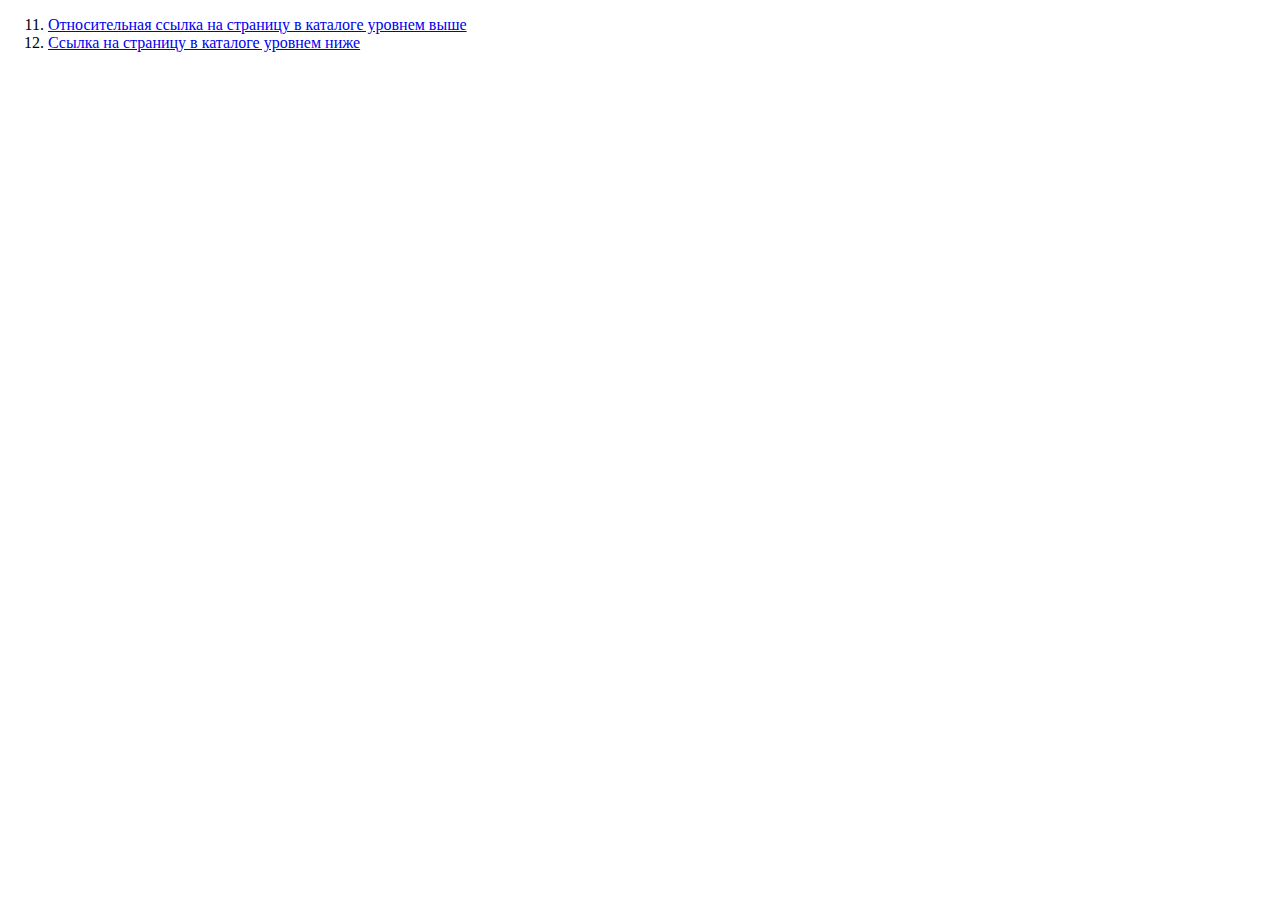
<file: about/index.html>
<!DOCTYPE html>
<html lang="ru">
<head>
    <meta charset="UTF-8">
</head>
<body>
    <ol start = "11">
        <li> <a href="../index.html" title="index страница"> Относительная ссылка на страницу в каталоге уровнем выше </a> </li>
        <li> <a href="about_in/go.html" title="go страница"> Ссылка на страницу в каталоге уровнем ниже</a> </li>
    </ol>
</body>
</html>
</file>
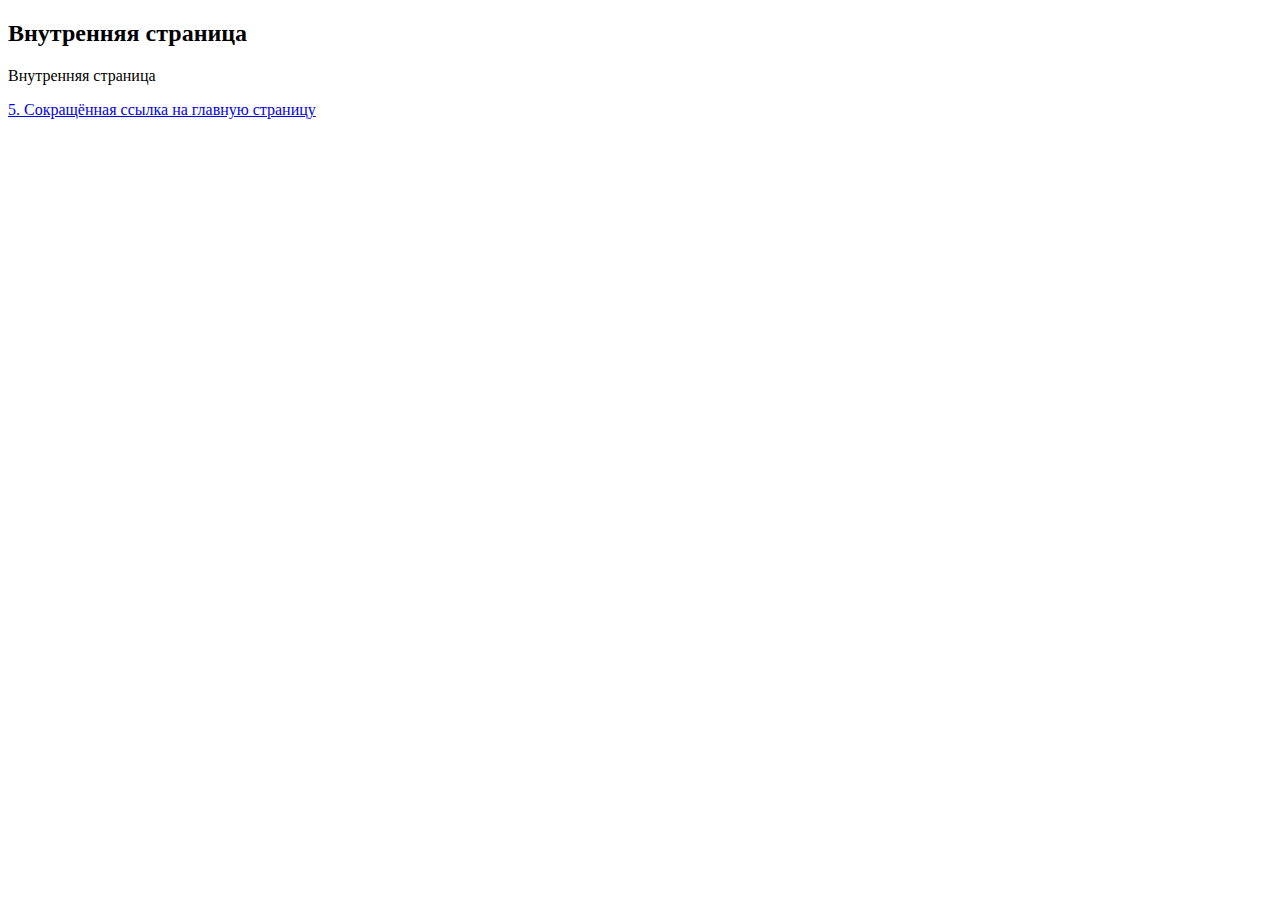
<file: index2.html>
<!DOCTYPE html>
<html>
<head>
  <meta charset="utf-8">
  <meta name="viewport" content="width=device-width">
  <title>Ссылки</title>
</head>
<body>
<h2 id="внутренняя_страница">Внутренняя страница</h2>
  <p>Внутренняя страница</p>
  <li> <a href="./index.html" title="index страница"> 5. Сокращённая ссылка на главную страницу </a> </li>
</body>
</file>
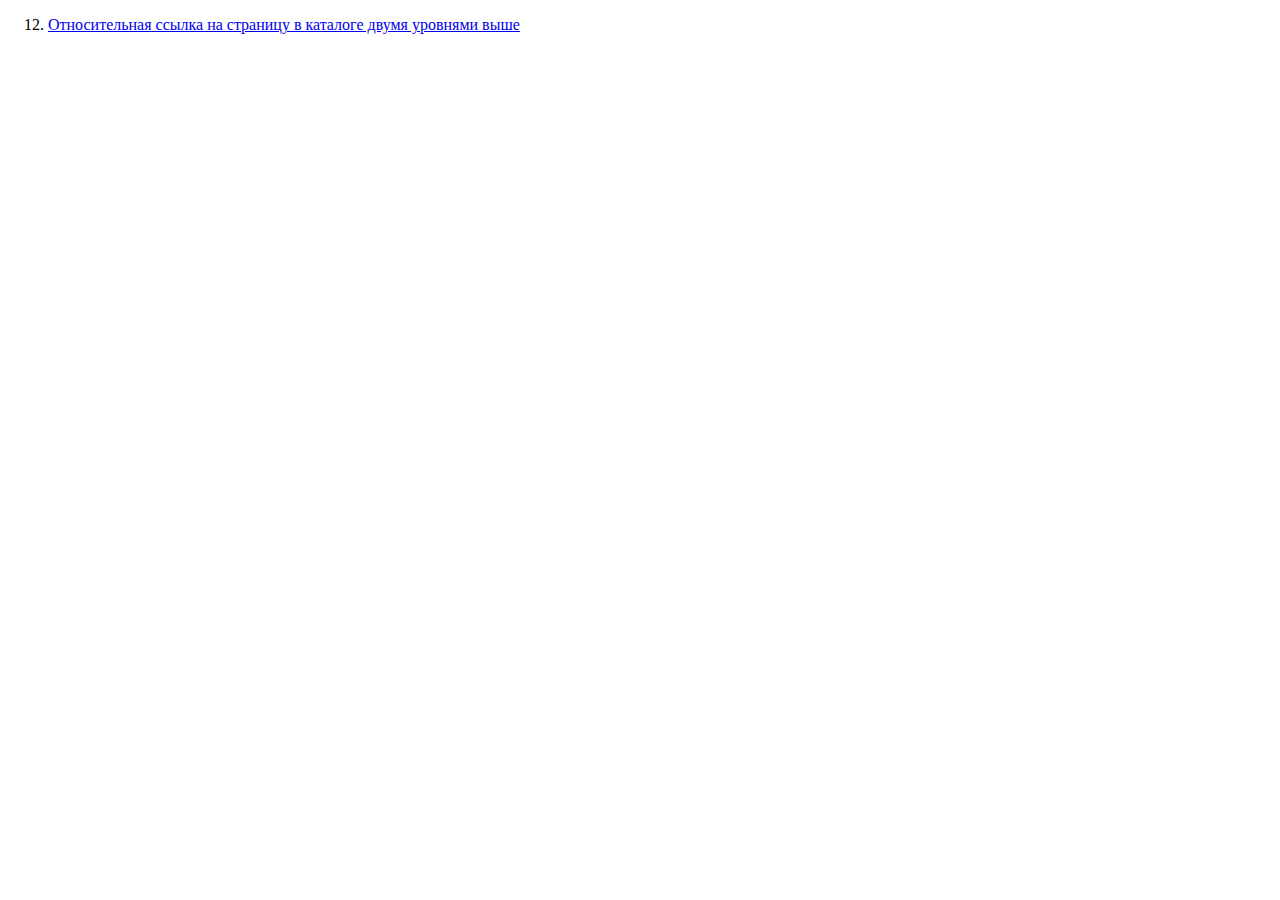
<file: about/about_in/go.html>
<!DOCTYPE html>
<html lang="ru">
<head>
    <meta charset="UTF-8">
    <title> Go </title>
</head>
<body>
    <ol start = "12">
        <li> <a href="../../index.html" title="index страница">Относительная ссылка на страницу в каталоге двумя уровнями выше </a> </li>
    </ul>
</body>
</html>
</file>
